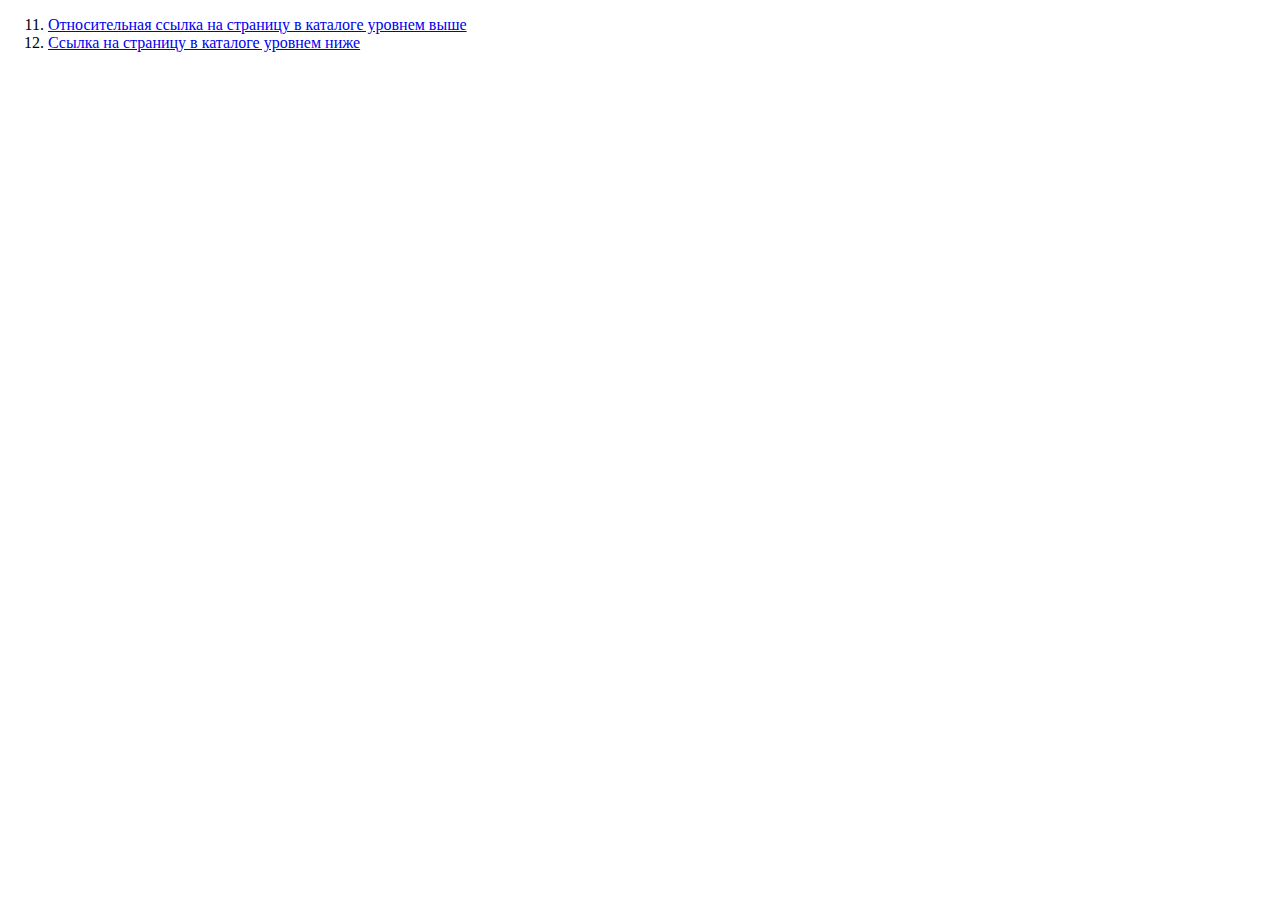
<file: about/index.html>
<!DOCTYPE html>
<html lang="ru">
<head>
    <meta charset="UTF-8">
</head>
<body>
    <ol start = "11">
        <li> <a href="../index.html" title="index страница"> Относительная ссылка на страницу в каталоге уровнем выше </a> </li>
        <li> <a href="about_in/go.html" title="go страница"> Ссылка на страницу в каталоге уровнем ниже</a> </li>
    </ol>
</body>
</html>
</file>
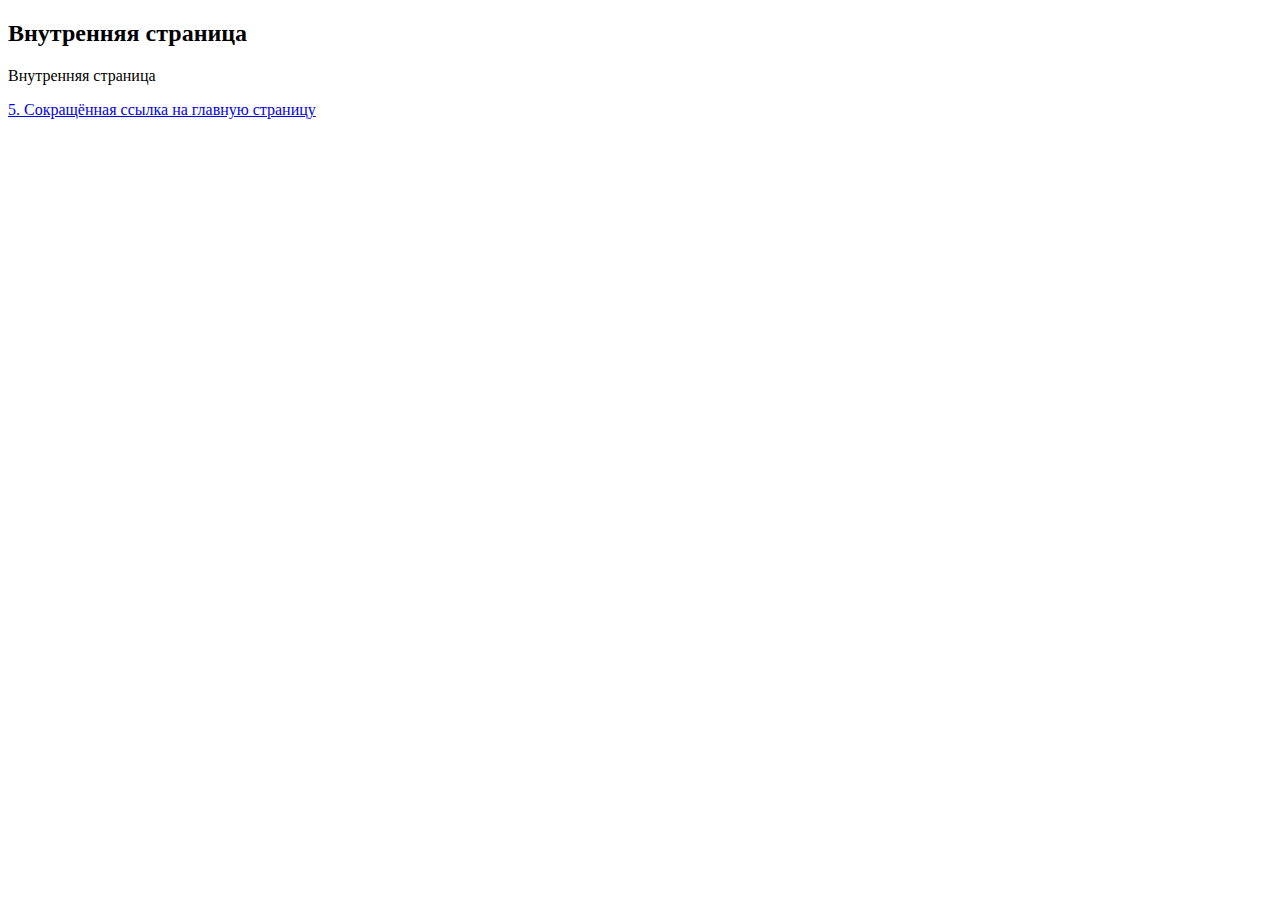
<file: index2.html>
<!DOCTYPE html>
<html>
<head>
  <meta charset="utf-8">
  <meta name="viewport" content="width=device-width">
  <title>Ссылки</title>
</head>
<body>
<h2 id="внутренняя_страница">Внутренняя страница</h2>
  <p>Внутренняя страница</p>
  <li> <a href="./index.html" title="index страница"> 5. Сокращённая ссылка на главную страницу </a> </li>
</body>
</file>
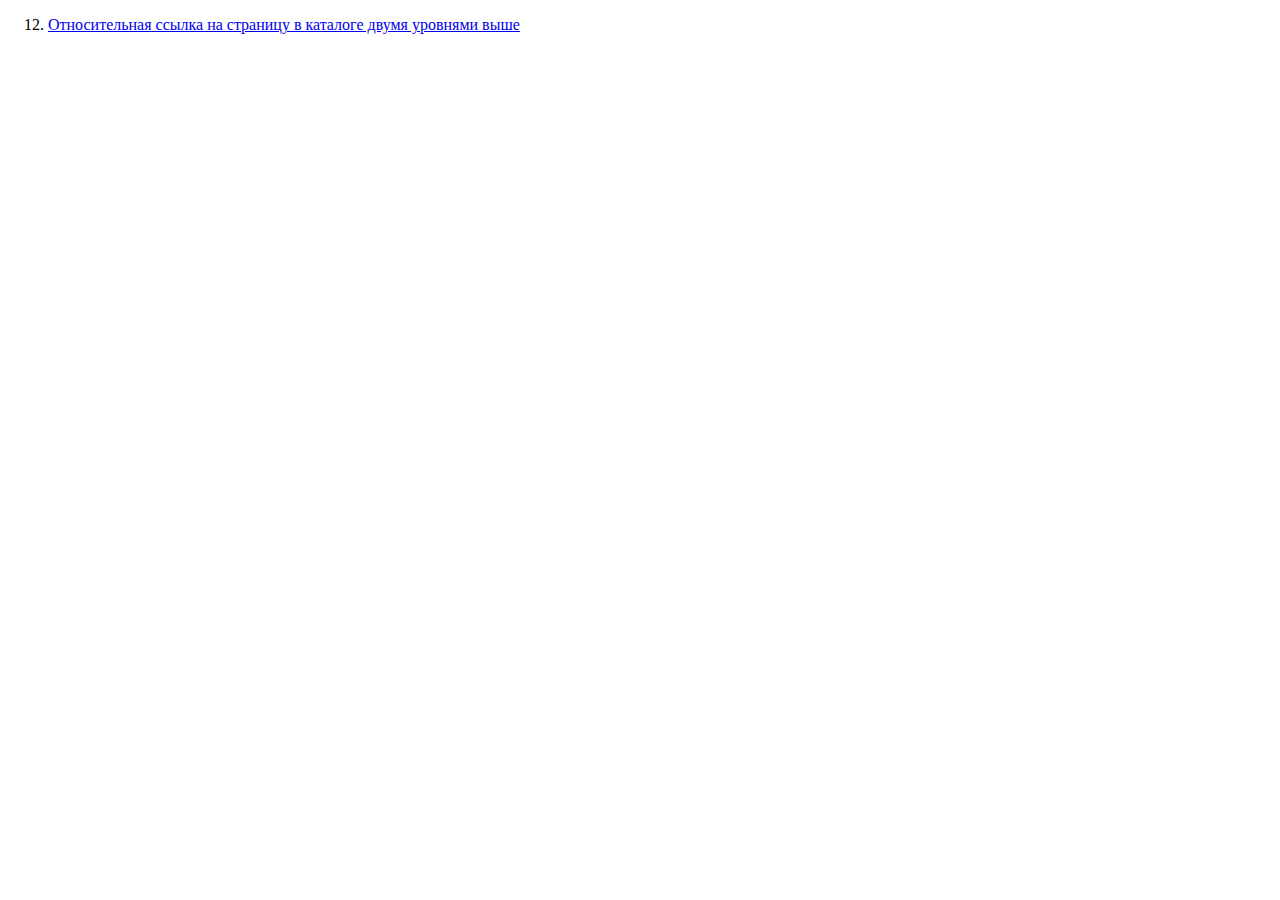
<file: about/about_in/go.html>
<!DOCTYPE html>
<html lang="ru">
<head>
    <meta charset="UTF-8">
    <title> Go </title>
</head>
<body>
    <ol start = "12">
        <li> <a href="../../index.html" title="index страница">Относительная ссылка на страницу в каталоге двумя уровнями выше </a> </li>
    </ul>
</body>
</html>
</file>
